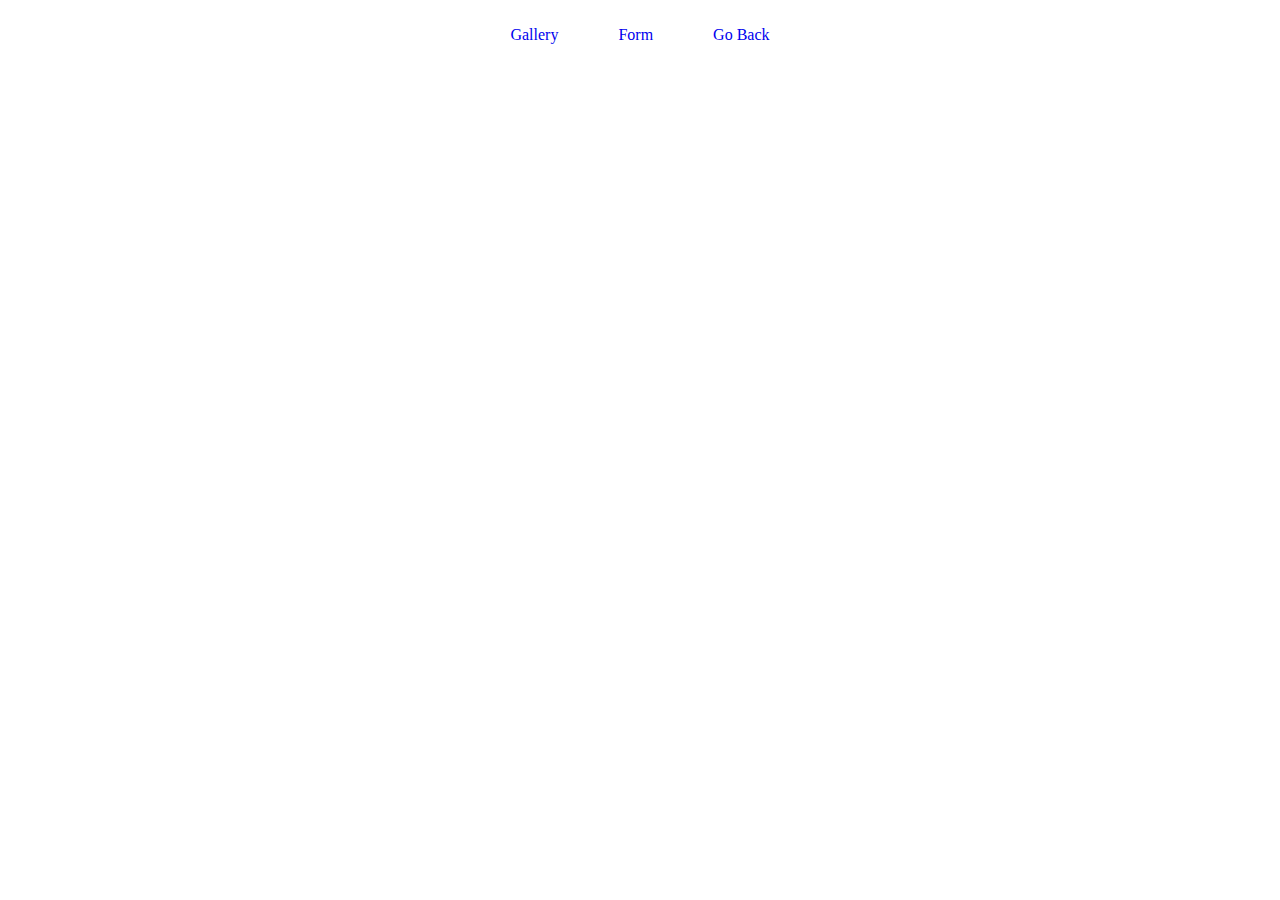
<file: src/1-gallery.html>
<!DOCTYPE html>
<html lang="en">
  <head>
    <meta charset="UTF-8" />
    <meta http-equiv="X-UA-Compatible" content="IE=edge" />
    <meta name="viewport" content="width=device-width, initial-scale=1.0" />
    <title>Gallery</title>
    <link rel="stylesheet" href="./css/styles.css" />

  </head>
  <body>
    <ul class="nav">
        <li class="nav-list"><a class="nav-item" href="./1-gallery.html">Gallery</a></li>
        <li class="nav-list"><a class="nav-item" href="./2-form.html">Form</a></li>
        <li class="nav-list"><a class="nav-item" href="./index.html">Go Back</a></li>
    </ul>
    <ul class="gallery"></ul>
    <script src="./js/1-gallery.js" type="module"></script>
  </body>
</html>
</file>
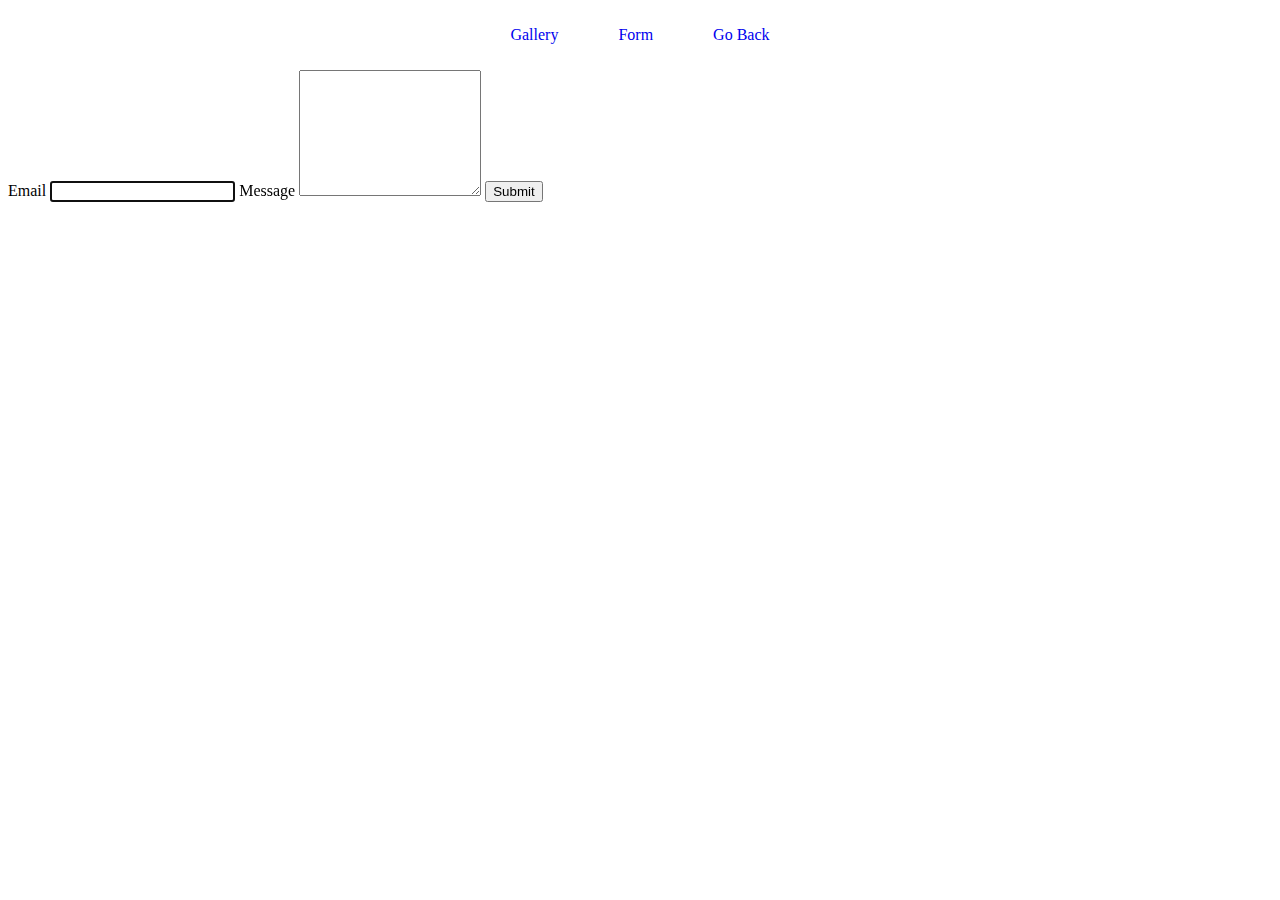
<file: src/2-form.html>
<!DOCTYPE html>
<html lang="en">
  <head>
    <meta charset="UTF-8" />
    <meta http-equiv="X-UA-Compatible" content="IE=edge" />
    <meta name="viewport" content="width=device-width, initial-scale=1.0" />
    <title>Form</title>
    <link rel="stylesheet" href="./css/styles.css" />
  </head>
  <body>
    <ul class="nav">
      <li class="nav-list"><a class="nav-item" href="./1-gallery.html">Gallery</a></li>
      <li class="nav-list"><a class="nav-item" href="./2-form.html">Form</a></li>
      <li class="nav-list"><a class="nav-item" href="./index.html">Go Back</a></li>
    </ul>
    <form class="feedback-form" autocomplete="off">
      <label>
        Email
        <input type="email" name="email" autofocus />
      </label>
      <label>
        Message
        <textarea name="message" rows="8"></textarea>
      </label>
      <button type="submit">Submit</button>
    </form>


    <script src="./js/2-form.js" type="module"></script>
  </body>
</html>
</file>
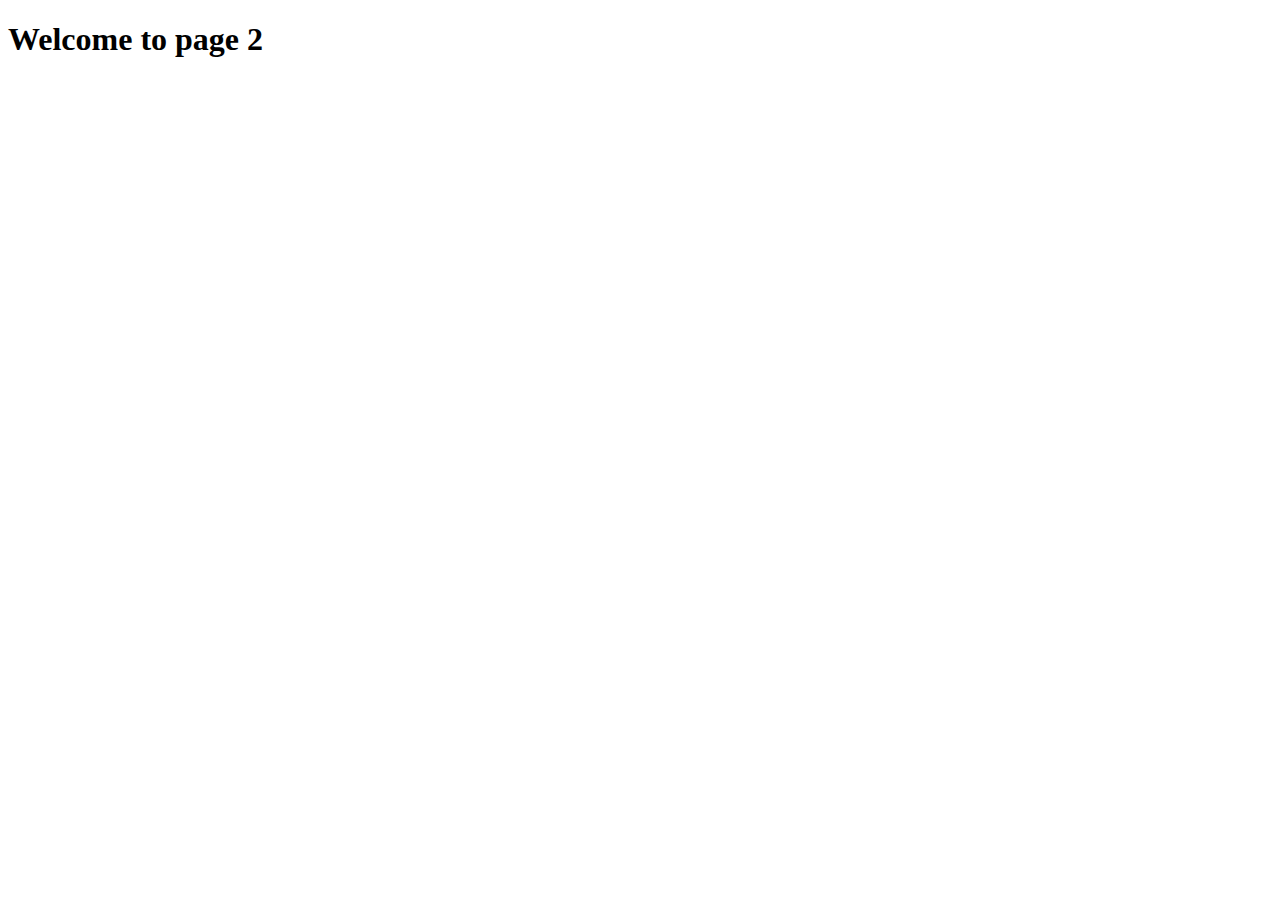
<file: src/page-2.html>
<!DOCTYPE html>
<html lang="en">
  <head>
    <meta charset="UTF-8" />
    <meta http-equiv="X-UA-Compatible" content="IE=edge" />
    <meta name="viewport" content="width=device-width, initial-scale=1.0" />
    <title>Page 2</title>
    <link rel="stylesheet" href="./css/styles.css" />
  </head>
  <body>
    <load
      src="./partials/header.html"
      icon-path="./img/sprite.svg#logo"
      highlight-act="active"
    />

    <main>
      <div class="container">
        <h1 class="main-title">
          <span class="main-title-gradient">Welcome</span> to page 2
        </h1>
        <load src="./partials/back-link.html" />
      </div>
    </main>

    <load src="./partials/footer.html" />
  </body>
</html>
</file>
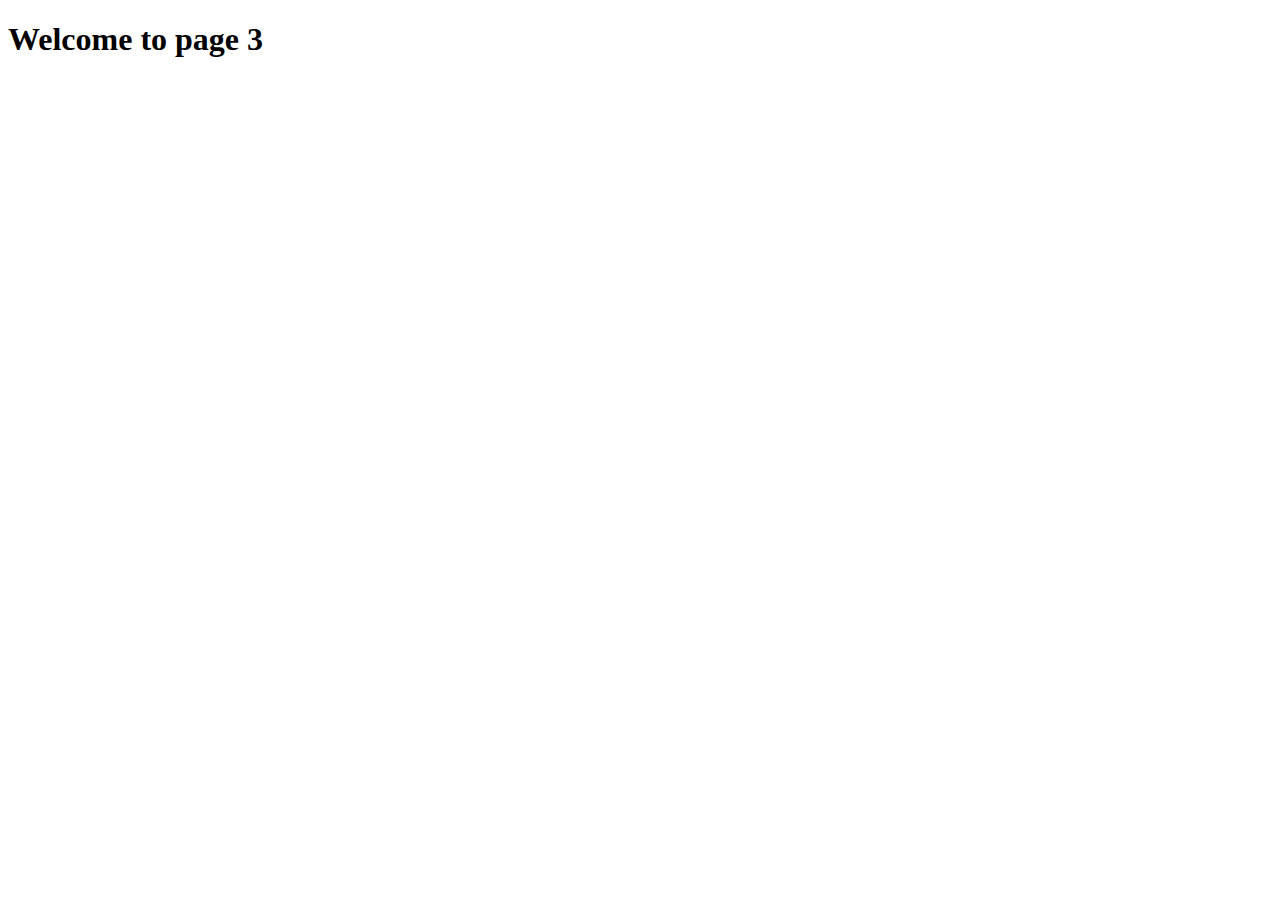
<file: src/page-3.html>
<!DOCTYPE html>
<html lang="en">
  <head>
    <meta charset="UTF-8" />
    <meta http-equiv="X-UA-Compatible" content="IE=edge" />
    <meta name="viewport" content="width=device-width, initial-scale=1.0" />
    <title>Page 3</title>
    <link rel="stylesheet" href="./css/styles.css" />
  </head>
  <body>
    <load
      src="./partials/header.html"
      icon-path="./img/sprite.svg#logo"
      highlight-curr="active"
    />

    <main>
      <div class="container">
        <h1 class="main-title">
          <span class="main-title-gradient">Welcome</span> to page 3
        </h1>
        <load src="./partials/back-link.html" />
      </div>
    </main>

    <load src="./partials/footer.html" />
  </body>
</html>
</file>
<file: src/css/styles.css>
/**
  |============================
  | include css partials with
  | default @import url()
  |============================
*/
/* Common styles */
@import url('./gallery.css');
@import url('./navigation.css');
</file>
